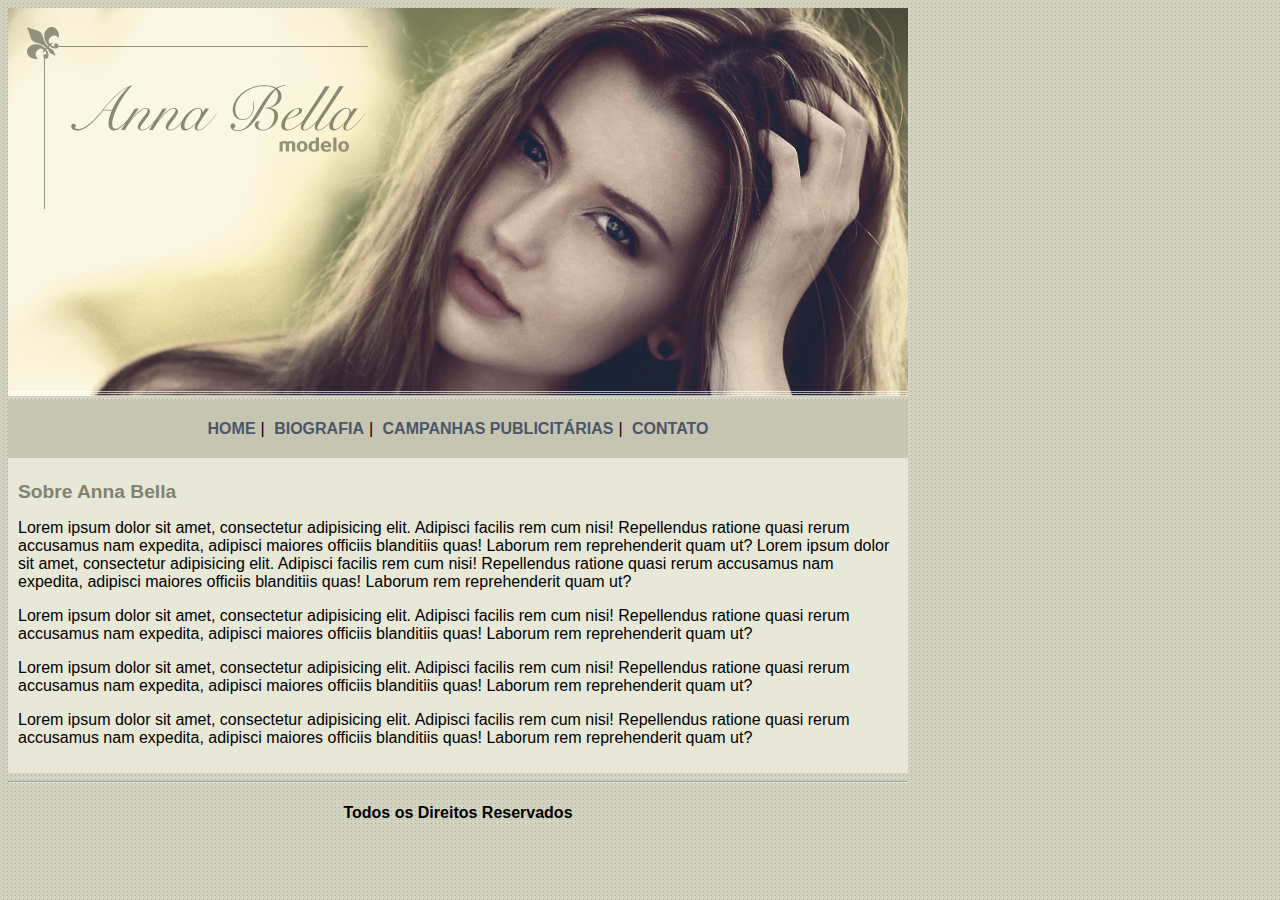
<file: index.html>
<!DOCTYPE html>
<html lang="en">
  <head>
    <meta charset="UTF-8" />
    <meta http-equiv="X-UA-Compatible" content="IE=edge" />
    <meta name="viewport" content="width=device-width, initial-scale=1.0" />
    <title>Anna Bella</title>
    <link rel="stylesheet" href="style.css" />
  </head>
  <body>
    <div id="principal">
      <img src="img/capa.png" alt="" />
        <br>
      <div id="menu">
        <a href="index.html">HOME</a>| <a href="biografia.html">BIOGRAFIA</a>|
        <a href="campanhas.html">CAMPANHAS PUBLICITÁRIAS</a>|
        <a href="contato.html">CONTATO</a>
      </div>

      <div id="conteudo">
        <h1>Sobre Anna Bella</h1>

        <p>
           Lorem ipsum dolor sit amet, consectetur adipisicing elit. Adipisci
          facilis rem cum nisi! Repellendus ratione quasi rerum accusamus nam
          expedita, adipisci maiores officiis blanditiis quas! Laborum rem
          reprehenderit quam ut?
          Lorem ipsum dolor sit amet, consectetur adipisicing elit. Adipisci
          facilis rem cum nisi! Repellendus ratione quasi rerum accusamus nam
          expedita, adipisci maiores officiis blanditiis quas! Laborum rem
          reprehenderit quam ut?
        </p>

        <p>
          Lorem ipsum dolor sit amet, consectetur adipisicing elit. Adipisci
          facilis rem cum nisi! Repellendus ratione quasi rerum accusamus nam
          expedita, adipisci maiores officiis blanditiis quas! Laborum rem
          reprehenderit quam ut?
        </p>
        <p>
          Lorem ipsum dolor sit amet, consectetur adipisicing elit. Adipisci
          facilis rem cum nisi! Repellendus ratione quasi rerum accusamus nam
          expedita, adipisci maiores officiis blanditiis quas! Laborum rem
          reprehenderit quam ut?
        </p>

        <p>
          Lorem ipsum dolor sit amet, consectetur adipisicing elit. Adipisci
          facilis rem cum nisi! Repellendus ratione quasi rerum accusamus nam
          expedita, adipisci maiores officiis blanditiis quas! Laborum rem
          reprehenderit quam ut?
        </p>
      </div>
      <div id="rodape">
          <hr>
          <h4>
              Todos os Direitos Reservados
          </h4>
      </div>
    </div>
  </body>
</html>
</file>
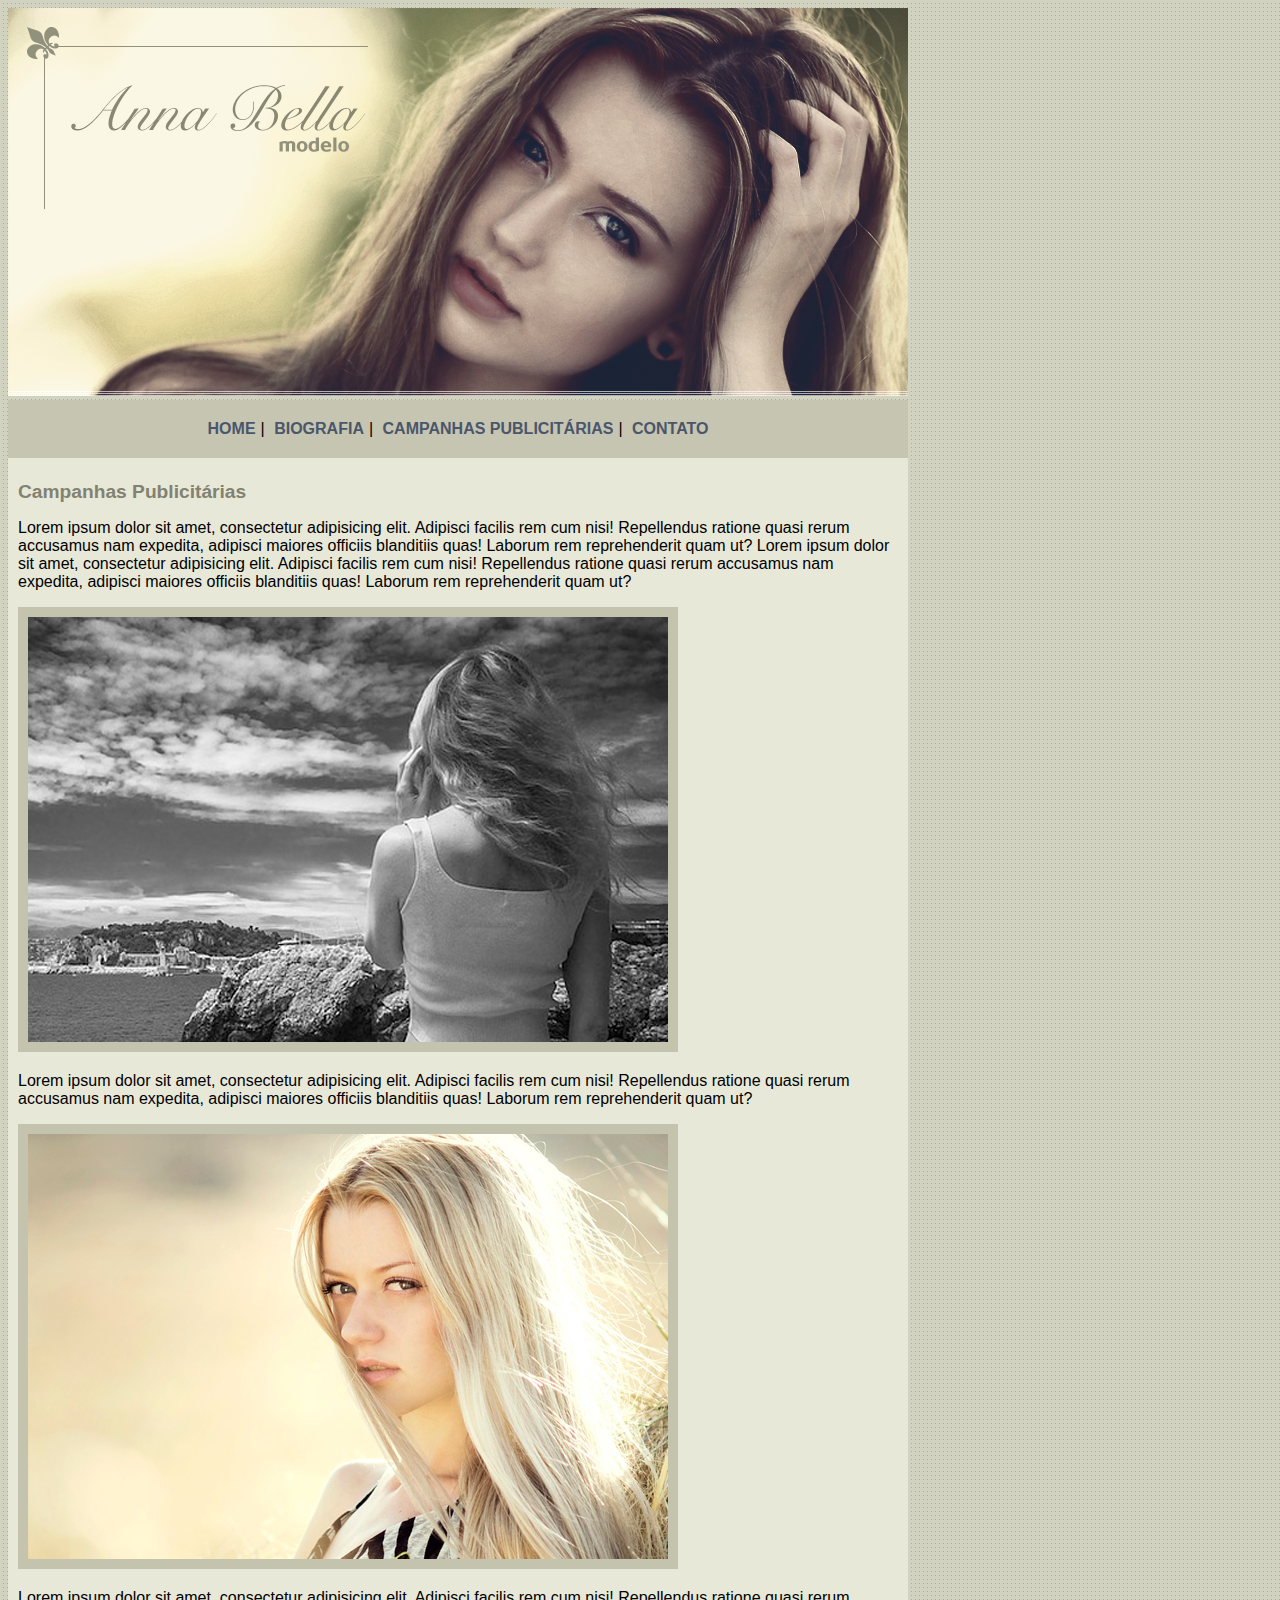
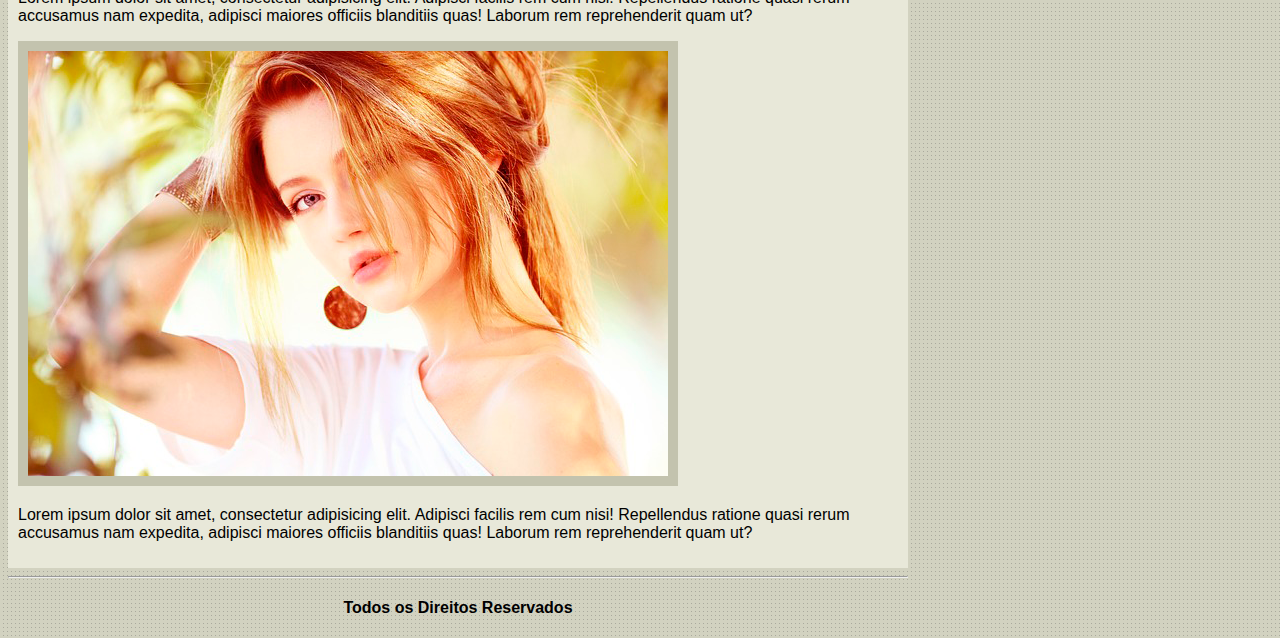
<file: campanhas.html>
<!DOCTYPE html>
<html lang="en">
<head>
    <meta charset="UTF-8">
    <meta http-equiv="X-UA-Compatible" content="IE=edge">
    <meta name="viewport" content="width=device-width, initial-scale=1.0">
    <title>Campanhas Publicitárias</title>
    <link rel="stylesheet" href="style.css">
</head>
<body>
    <div id="principal">
        <img src="img/capa.png" alt="" />
          <br>
        <div id="menu">
          <a href="index.html">HOME</a>| <a href="biografia.html">BIOGRAFIA</a>|
          <a href="campanhas.html">CAMPANHAS PUBLICITÁRIAS</a>|
          <a href="contato.html">CONTATO</a>
        </div>
  
        <div id="conteudo">
          <h1>Campanhas Publicitárias</h1>
  
          <p>
             Lorem ipsum dolor sit amet, consectetur adipisicing elit. Adipisci
            facilis rem cum nisi! Repellendus ratione quasi rerum accusamus nam
            expedita, adipisci maiores officiis blanditiis quas! Laborum rem
            reprehenderit quam ut?
            Lorem ipsum dolor sit amet, consectetur adipisicing elit. Adipisci
            facilis rem cum nisi! Repellendus ratione quasi rerum accusamus nam
            expedita, adipisci maiores officiis blanditiis quas! Laborum rem
            reprehenderit quam ut?
          </p>

          <img src="img/foto1.png" class="img-campanha">
  
          <p>
            Lorem ipsum dolor sit amet, consectetur adipisicing elit. Adipisci
            facilis rem cum nisi! Repellendus ratione quasi rerum accusamus nam
            expedita, adipisci maiores officiis blanditiis quas! Laborum rem
            reprehenderit quam ut?
          </p>

          <img src="img/foto2.png" class="img-campanha">

          <p>
            Lorem ipsum dolor sit amet, consectetur adipisicing elit. Adipisci
            facilis rem cum nisi! Repellendus ratione quasi rerum accusamus nam
            expedita, adipisci maiores officiis blanditiis quas! Laborum rem
            reprehenderit quam ut?
          </p>

          <img src="img/foto3.png" class="img-campanha">

          <p>
            Lorem ipsum dolor sit amet, consectetur adipisicing elit. Adipisci
            facilis rem cum nisi! Repellendus ratione quasi rerum accusamus nam
            expedita, adipisci maiores officiis blanditiis quas! Laborum rem
            reprehenderit quam ut?
          </p>
        </div>
        <div id="rodape">
            <hr>
            <h4>
                Todos os Direitos Reservados
            </h4>
        </div>
      </div>
</body>
</html>
</file>
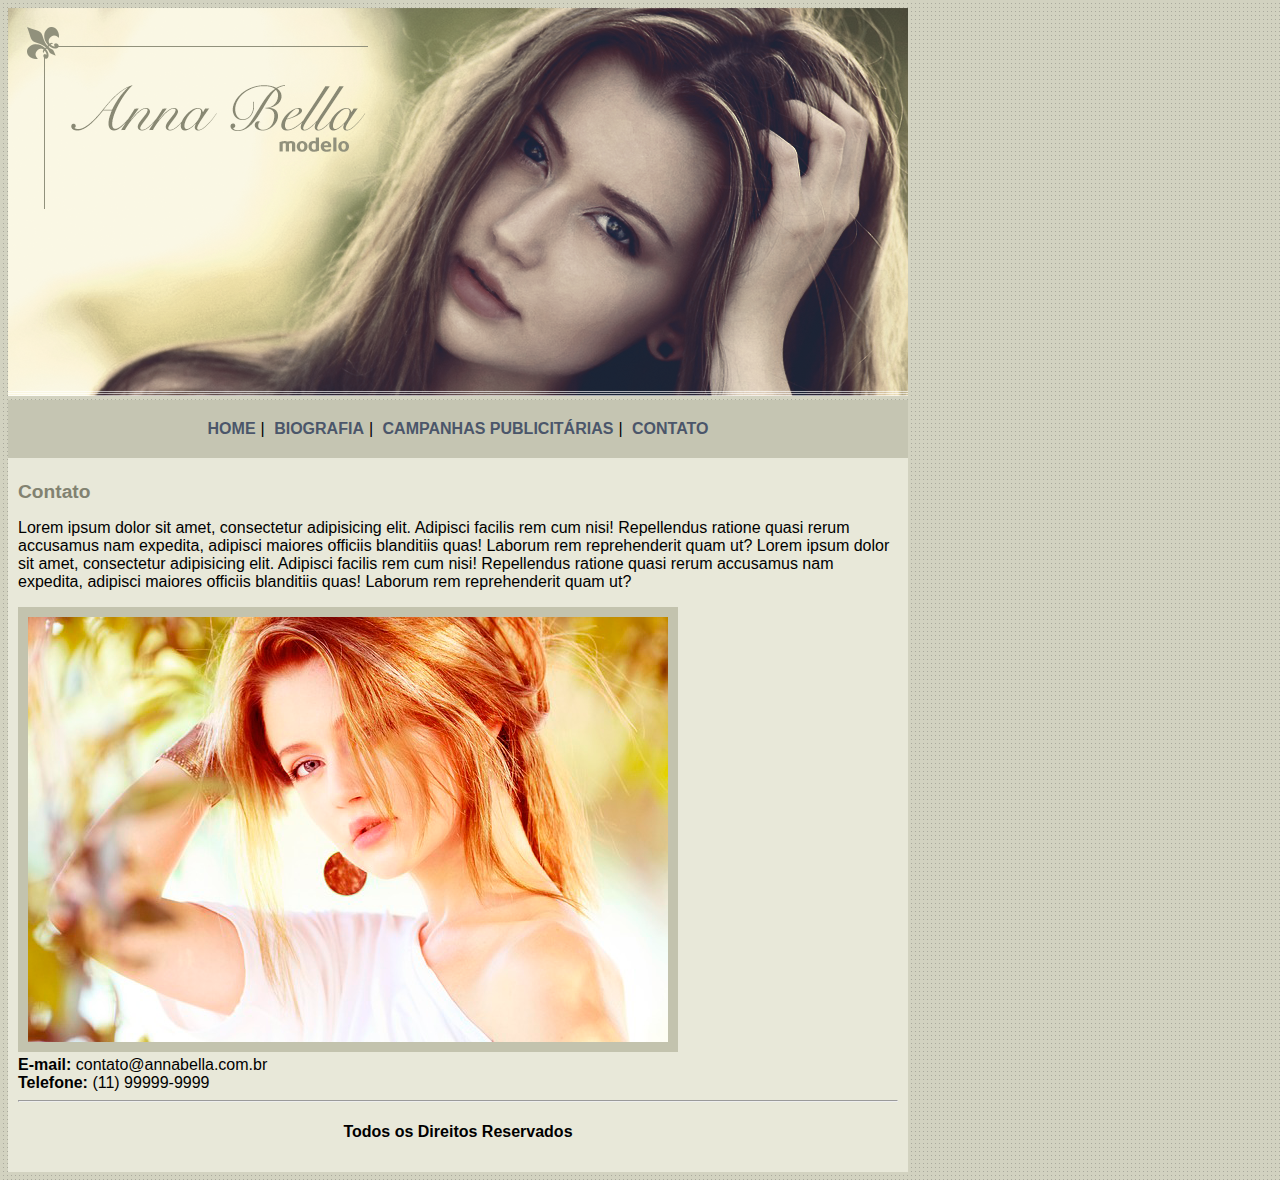
<file: contato.html>
<!DOCTYPE html>
<html lang="en">
<head>
    <meta charset="UTF-8">
    <meta http-equiv="X-UA-Compatible" content="IE=edge">
    <meta name="viewport" content="width=device-width, initial-scale=1.0">
    <title>Contato</title>
</head>
<body>
    <!DOCTYPE html>
<html lang="en">
<head>
    <meta charset="UTF-8">
    <meta http-equiv="X-UA-Compatible" content="IE=edge">
    <meta name="viewport" content="width=device-width, initial-scale=1.0">
    <title>Contato</title>
    <link rel="stylesheet" href="style.css">
</head>
<body>
    <div id="principal">
        <img src="img/capa.png" alt="" />
          <br>
        <div id="menu">
          <a href="index.html">HOME</a>| <a href="biografia.html">BIOGRAFIA</a>|
          <a href="campanhas.html">CAMPANHAS PUBLICITÁRIAS</a>|
          <a href="contato.html">CONTATO</a>
        </div>
  
        <div id="conteudo">
          <h1>Contato</h1>
  
          <p>
             Lorem ipsum dolor sit amet, consectetur adipisicing elit. Adipisci
            facilis rem cum nisi! Repellendus ratione quasi rerum accusamus nam
            expedita, adipisci maiores officiis blanditiis quas! Laborum rem
            reprehenderit quam ut?
            Lorem ipsum dolor sit amet, consectetur adipisicing elit. Adipisci
            facilis rem cum nisi! Repellendus ratione quasi rerum accusamus nam
            expedita, adipisci maiores officiis blanditiis quas! Laborum rem
            reprehenderit quam ut?
          </p>

          <img src="img/foto3.png" class="img-campanha">

          <div>

         <strong> E-mail:</strong> contato@annabella.com.br <br>
         <strong>Telefone:</strong>  (11) 99999-9999
         <hr>
          </div>

  
        <div id="rodape">
            <h4>
                Todos os Direitos Reservados
            </h4>
        </div>
      </div>
</body>
</html>
</body>
</html>
</file>
<file: style.css>
body {
    background: url('img/fundo.png');
font: 16px Arial, Helvetica, sans-serif;
}

#principal {
    width: 900px;
   
}

#menu {
    background: #c5c5b2;
    padding: 20px;
    text-align: center;
}

a {
    color: #4b566a;
    text-decoration: none;
    font-weight: bold;
    padding: 5px;
}

#conteudo {
    background: #e8e8d9;
    padding: 10px;
    
}

.img-campanha{
    border: 10px solid #c3c3ae;
}

#rodape {
    text-align: center;
}

h1 {
    color: #828271;
    font-size: 1.2em;
}
</file>
